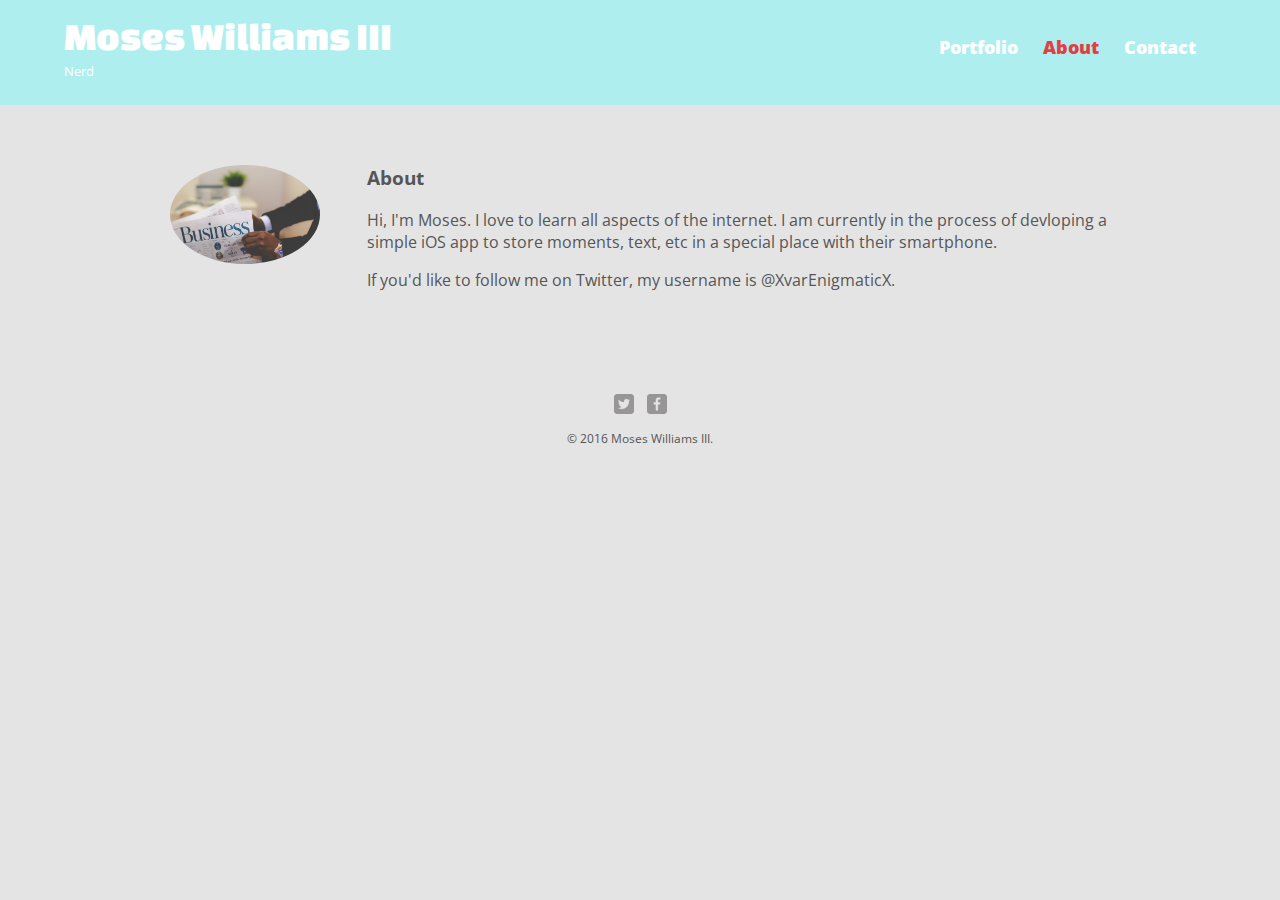
<file: about.html>
<!DOCTYPE html>
<html>
  <head>
    <meta charset="utf-8">
    <title>Moses Williams III | Nerd</title>
    <link rel="stylesheet" href="css/normalize.css">
    <link href='http://fonts.googleapis.com/css?family=Changa+One|Open+Sans:400italic,700italic,400,700,800' rel='stylesheet' type='text/css'>
    <link rel="stylesheet" href="css/main.css">
    <link rel="stylesheet" href="css/responsive.css">
    <meta name="viewport" content="width=device-width, initial-scale=1.0">
  </head>
  <body>
    <header>
      <a href="index.html" id="logo">
        <h1>Moses Williams III</h1>
        <h2>Nerd</h2>
      </a>
      <nav>
        <ul>
          <li><a href="index.html">Portfolio</a></li>
          <li><a href="about.html" class="selected">About</a></li>
          <li><a href="contact.html">Contact</a></li>
        </ul>
      </nav>
    </header>
    <div id="wrapper">
      <section>
        <img src="img/business.jpg" alt="Photograph of Moses Williams III" class="profile-photo">
        <h3>About</h3>
        <p>Hi, I'm Moses. I love to learn all aspects of the internet. I am currently in the process of devloping a simple iOS app to store moments, text, etc in a special place with their smartphone.</p>
        <p>If you'd like to follow me on Twitter, my username is <a href="http://twitter.com/XvarEnigmaticX">@XvarEnigmaticX</a>.</p>
      </section>
      <footer>
        <a href="http://twitter.com/nickrp"><img src="img/twitter-wrap.png" alt="Twitter Logo" class="social-icon"></a>
        <a href="http://facebook.com/MoTheSolution"><img src="img/facebook-wrap.png" alt="Facebook Logo" class="social-icon"></a>
        <p>&copy; 2016 Moses Williams III.</p>
      </footer>
    </div>
  </body>
</html>
</file>
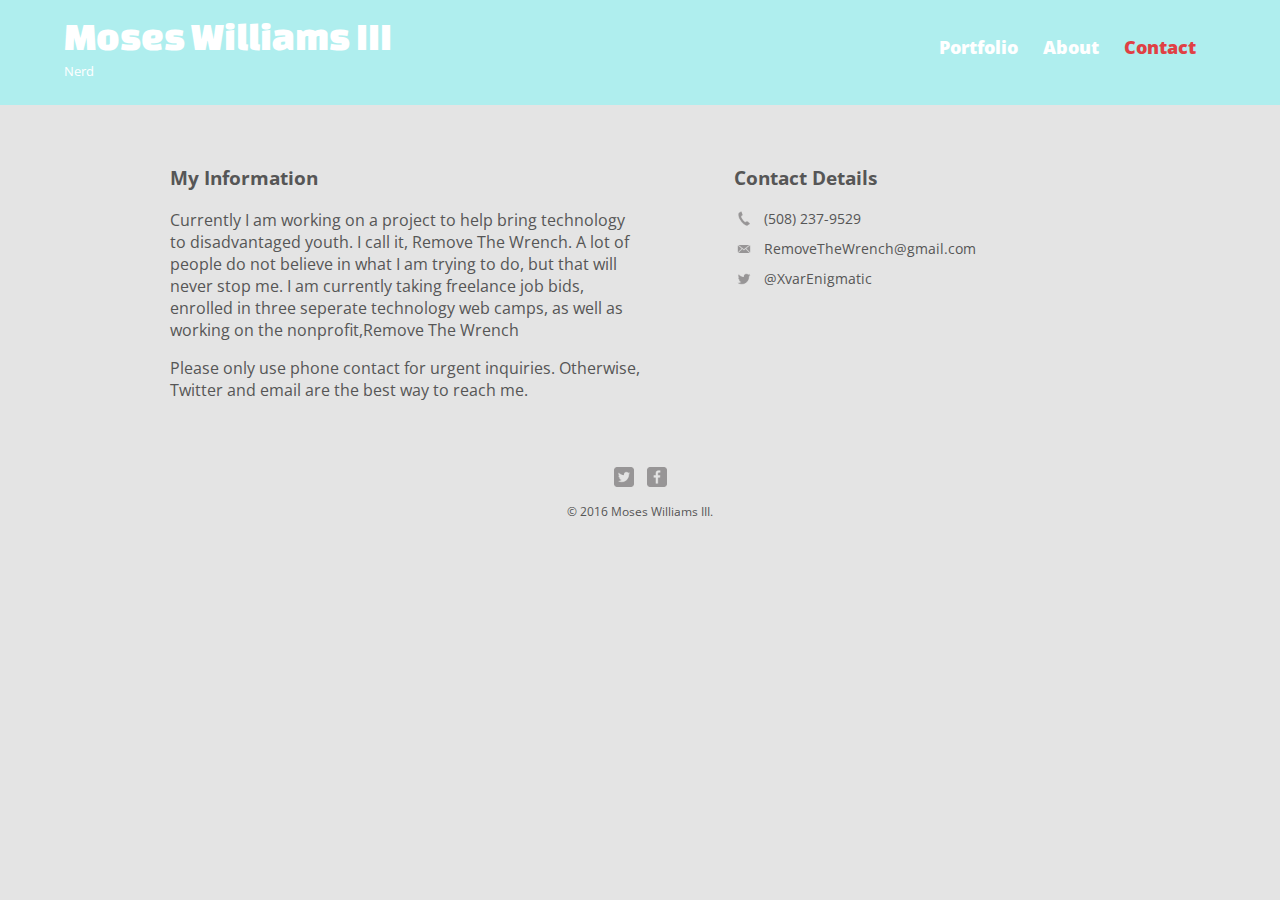
<file: contact.html>
<!DOCTYPE html>
<html>
  <head>
    <meta charset="utf-8">
    <title>Moses Williams III | Nerd</title>
    <link rel="stylesheet" href="css/normalize.css">
    <link href='http://fonts.googleapis.com/css?family=Changa+One|Open+Sans:400italic,700italic,400,700,800' rel='stylesheet' type='text/css'>
    <link rel="stylesheet" href="css/main.css">
    <link rel="stylesheet" href="css/responsive.css">
    <meta name="viewport" content="width=device-width, initial-scale=1.0">
  </head>
  <body>
    <header>
      <a href="index.html" id="logo">
        <h1>Moses Williams III</h1>
        <h2>Nerd</h2>
      </a>
      <nav>
        <ul>
          <li><a href="index.html">Portfolio</a></li>
          <li><a href="about.html">About</a></li>
          <li><a href="contact.html" class="selected">Contact</a></li>
        </ul>
      </nav>
    </header>
    <div id="wrapper">
      <section id="primary">
        <Strong><h3>My Information</h3></Strong>
        <p>Currently I am working on a project to help bring technology to disadvantaged youth.  I call it, Remove The Wrench. A lot of people do not believe in what I am trying to do, but that will never stop me.  I am currently taking freelance job bids, enrolled in three seperate technology web camps, as well as working on the nonprofit,<a href="www.removethewrench.com">Remove The Wrench</a></p>
        <p>Please only use phone contact for urgent inquiries. Otherwise, Twitter and email are the best way to reach me.</p>
      </section>
      <section id="secondary">
        <h3>Contact Details</h3>
        <ul class="contact-info">
          <li class="phone"><a href="tel:5082379529">
                                (508) 237-9529
                            </a>
          </li>
          <li class="mail"><a href="mailto:removethewrench@gmail.com">RemoveTheWrench@gmail.com</a></li>
          <li class="twitter"><a href="http://twitter.com/intent/tweet?screen_name=XvarEnigmaticX">@XvarEnigmatic</a></li>
        </ul>
      </section>
      <footer>
        <a href="http://twitter.com/XvarEnigmaticX"><img src="img/twitter-wrap.png" alt="Twitter Logo" class="social-icon"></a>
        <a href="http://facebook.com/MoTheSolution"><img src="img/facebook-wrap.png" alt="Facebook Logo" class="social-icon"></a>
        <p>&copy; 2016 Moses Williams III.</p>
      </footer>
    </div>
  </body>
</html>
</file>
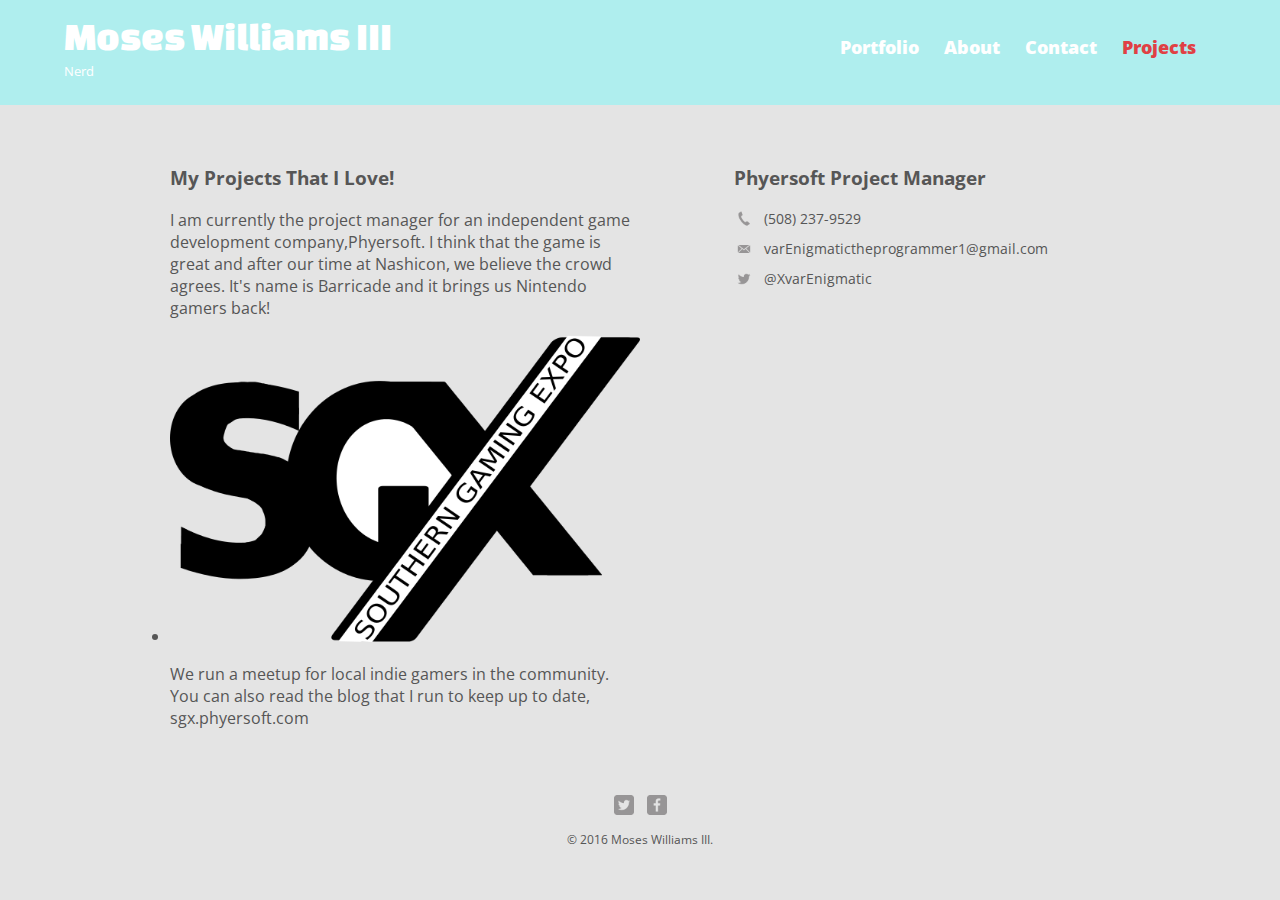
<file: projects.html>
<!DOCTYPE html>
<html>
  <head>
    <meta charset="utf-8">
    <title>Moses Williams III | Nerd</title>
    <link rel="stylesheet" href="css/normalize.css">
    <link href='http://fonts.googleapis.com/css?family=Changa+One|Open+Sans:400italic,700italic,400,700,800' rel='stylesheet' type='text/css'>
    <link rel="stylesheet" href="css/main.css">
    <link rel="stylesheet" href="css/responsive.css">
    <meta name="viewport" content="width=device-width, initial-scale=1.0">
  </head>
  <body>
    <header>
      <a href="index.html" id="logo">
        <h1>Moses Williams III</h1>
        <h2>Nerd</h2>
      </a>
      <nav>
        <ul>
          <li><a href="index.html">Portfolio</a></li>
          <li><a href="about.html">About</a></li>
          <li><a href="contact.html">Contact</a></li>
          <li><a href="projects.html" class="selected">Projects</a></li>
        </ul>
      </nav>
    </header>
    <div id="wrapper">
      <section id="primary">
        <Strong><h3>My Projects That I Love!</h3></Strong>
        <p>I am currently the project manager for an independent game development company,Phyersoft. I think that the game is great and after our time at Nashicon, we believe the crowd agrees. It's name is Barricade and it brings us Nintendo gamers back!</p>
         <li>
            <a href="img/pictwo.JPG">
              <img src="img/sgxlogo.png" alt="Logo for the Southern Gaming Expo">
              <p>We run a meetup for local indie gamers in the community. You can also read the blog that I run to keep up to date, <a href="sgx.phyersoft.com."</a>sgx.phyersoft.com</p>
            </a>
          </li>
      </section>
      <section id="secondary">
        <h3>Phyersoft Project Manager</h3>
        <ul class="contact-info">
          <li class="phone"><a href="tel:5082379529">
                                (508) 237-9529
                            </a>
          </li>
          <li class="mail"><a href="mailto:varenigmatictheprogrammer1@gmail.com">varEnigmatictheprogrammer1@gmail.com</a></li>
          <li class="twitter"><a href="http://twitter.com/intent/tweet?screen_name=XvarEnigmaticX">@XvarEnigmatic</a></li>
        </ul>
      </section>
      <footer>
        <a href="http://twitter.com/XvarEnigmaticX"><img src="img/twitter-wrap.png" alt="Twitter Logo" class="social-icon"></a>
        <a href="http://facebook.com/MoTheSolution"><img src="img/facebook-wrap.png" alt="Facebook Logo" class="social-icon"></a>
        <p>&copy; 2016 Moses Williams III.</p>
      </footer>
    </div>
  </body>
</html>
</file>
<file: css/main.css>
/**********************************
GENERAL
***********************************/

body {
  font-family: 'Open Sans', sans-serif;
}

#wrapper {
  max-width: 940px;
  margin: 0 auto;
  padding: 0 5%;
}

a {
  text-decoration: none;
}

img {
  max-width: 100%;
}

h3 {
  margin: 0 0 1em 0;
}



/**********************************
HEADING
***********************************/

header {
  float: left;
  margin: 0 0 30px 0;
  padding: 5px 0 0 0;
  width: 100%;
}

#logo {
  text-align: center;
  margin: 0;
}

h1 {
  font-family: 'Changa One', sans-serif;
  margin: 15px 0;
  font-size: 1.75em;
  font-weight: normal;
  line-height: 0.8em;
}

h2 {
  font-size: 0.75em;
  margin: -5px 0 0;
  font-weight: normal;
}



/**********************************
NAVIGATION
***********************************/

nav {
  text-align: center;
  padding: 10px 0;
  margin: 20px 0 0;
}

nav ul {
  list-style: none;
  margin: 0 10px;
  padding: 0;
}

nav li {
  display: inline-block;
}

nav a {
  font-weight: 800;
  padding: 15px 10px;
}



/**********************************
FOOTER
***********************************/

footer {
  font-size: 0.75em;
  text-align: center;
  clear: both;
  padding-top: 50px;
  color: #565656;
}

.social-icon {
  width: 20px;
  height: 20px;
  margin: 0 5px;
}



/**********************************
PAGE: PORTFOLIO
***********************************/

#gallery {
  margin: 0;
  padding: 0;
  list-style: none;
}

#gallery li {
  float: left;
  width: 45%;
  margin: 2.5%;
  background-color: #222;
  color: #222;
}

#gallery li a p {
  margin: 0;
  padding: 5%;
  font-size: 0.75em;
  color: #afeeee;
}



/**********************************
PAGE: ABOUT
***********************************/

.profile-photo {
  display: block;
  max-width: 150px;
  margin: 0 auto 30px;
  border-radius: 100%;
}



/**********************************
PAGE: CONTACT
***********************************/

.contact-info {
  list-style: none;
  padding: 0;
  margin: 0;
  font-size: 0.9em;
}

.contact-info a {
  display: block;
  min-height: 20px;
  background-repeat: no-repeat;
  background-size: 20px 20px;
  padding: 0 0 0 30px;
  margin: 0 0 10px;
}

.contact-info li.phone a {
  background-image: url('../img/phone.png');
}

.contact-info li.mail a {
  background-image: url('../img/mail.png');
}

.contact-info li.twitter a {
  background-image: url('../img/twitter.png');
}



/**********************************
COLORS
***********************************/

/* site body */
body {
  background-color: #e4e4e4;
  color: #565656;
}

/* blue header */
header {
  background: #afeeee;
  border-color: #565656
}

/* nav background on mobile */
nav {
  background: #565656;
}

/* logo text */
h1, h2 {
  color: #fff;
}

/* links */
a {
  color: #565656;
}

/* nav link */
nav a, nav a:visited {
  color: #fff;
}

/* selected nav link */
nav a.selected, nav a:hover {
  color: #e04044;
}
</file>
<file: css/responsive.css>
@media screen and (min-width: 480px) {
  
  /**********************************
  TWO COLUMN LAYOUT
  ***********************************/
  
  #primary {
    width: 50%;
    float: left;
  }
  
  #secondary {
    width: 40%;
    float: right;
  }
  

  
  /**********************************
  PAGE: PORTFOLIO
  ***********************************/
  
  #gallery li {
    width: 28.3333%;
  }
  
  #gallery li:nth-child(4n) {
    clear: left;
  }
  
  /**********************************
  PAGE: ABOUT
  ***********************************/
  
  .profile-photo {
    float: left;
    margin: 0 5% 80px 0;
  }
  
}

@media screen and (min-width: 660px) {

  /**********************************
  HEADER
  ***********************************/

  nav {
    background: none;
    float: right;
    font-size: 1.125em;
    margin-right: 5%;
    text-align: right;
    width: 45%;
  }
  
  #logo {
    float: left;
    margin-left: 5%;
    text-align: left;
    width: 45%;
  }
  
  h1 {
    font-size: 2.5em;
  }
  
  h2 {
    font-size: 0.825em;
    margin-bottom: 20px;
  }
  
  header {
    border-bottom: 5px solid #afeeee;
    margin-bottom: 60px;
  }

  
}
</file>
